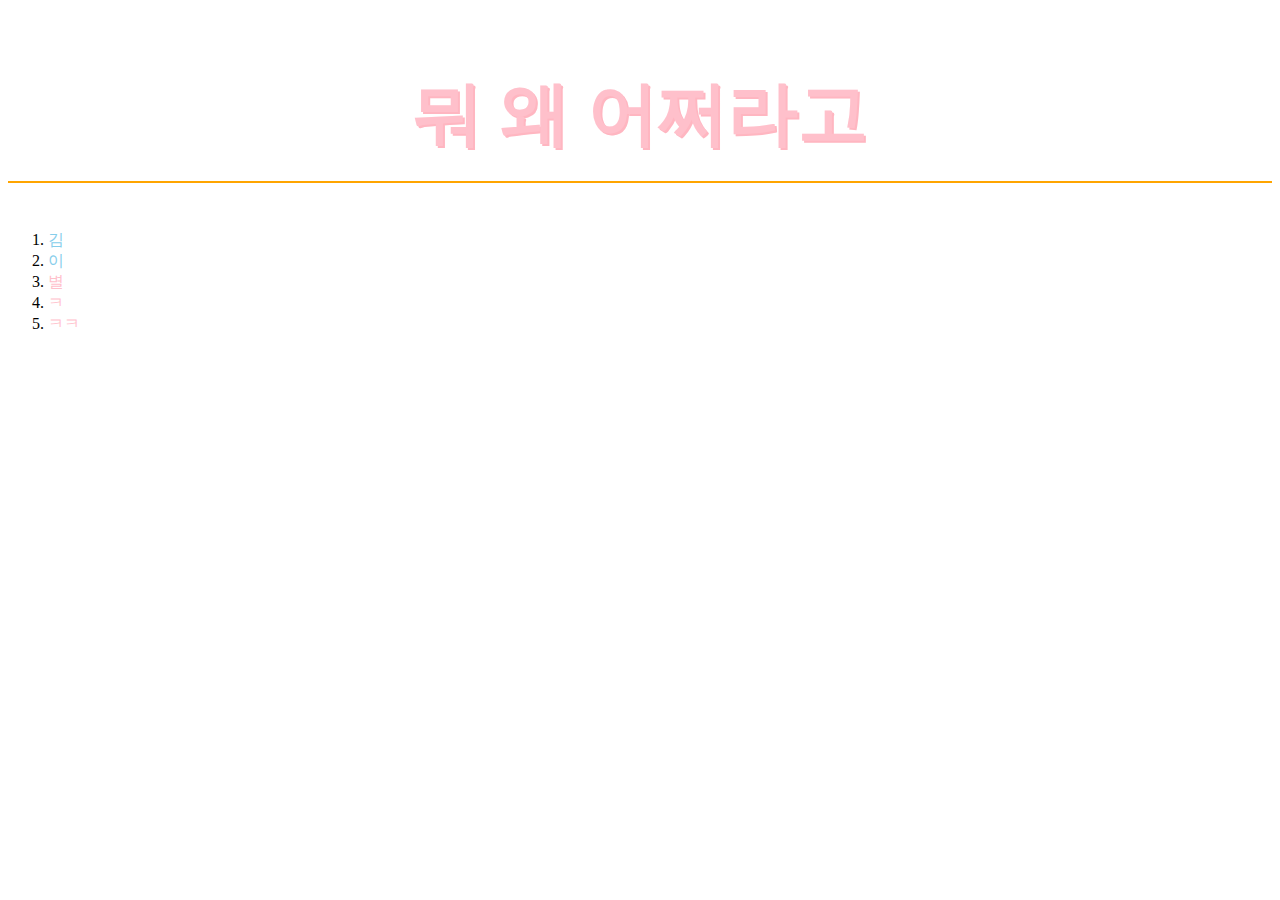
<file: index.html>
<!doctype html>
<meta charset="utf-8">
<html>
<head>
  <!-- Global site tag (gtag.js) - Google Analytics -->
  <script async src="https://www.googletagmanager.com/gtag/js?id=G-P2LRSPNZV1"></script>
  <script>
    window.dataLayer = window.dataLayer || [];
    function gtag(){dataLayer.push(arguments);}
    gtag('js', new Date());

    gtag('config', 'G-P2LRSPNZV1');
  </script>
<style>
a {
  color:pink;
  text-decoration: none;
}
.saw {
  color:skyblue
}

h1 {
  font-size:70px;

  text-align: center;
  text-shadow: 2px 2px lightpink;
  border-bottom: 2px solid orange;
  padding:20px;


}
</style>
</head>
<body>
<h1><a href="index.html">뭐 왜 어쩌라고</a></h1>
<ol>
  <li><a href="1.html"class="saw">김</font></a></li>
  <li><a href="2.html"class="saw">이</font></a></li>
  <li><a href="3.html">별</a></li>
    <li><a href="zzzzz.html">ㅋ</a></li>
    <li><a href="zzzz.html">ㅋㅋ</a></li>
<!--
    <h1><a href="index.html"><font color="red">뭐 왜 어쩌라고</font></a></h1>
    <ol>
      <li><a href="1.html"><font color="red">김</font></font></a></li>
      <li><a href="2.html"><font color="blue">이</font></font></a></li>
      <li><a href="3.html"><font color="blue">별</font></a></li>
        <li><a href="zzzzz.html">ㅋ</a></li>
        <li><a href="zzzz.html">ㅋㅋ</a></li>
-->
</ol>

<p><div id="disqus_thread"></div>
<script>
    /**
    *  RECOMMENDED CONFIGURATION VARIABLES: EDIT AND UNCOMMENT THE SECTION BELOW TO INSERT DYNAMIC VALUES FROM YOUR PLATFORM OR CMS.
    *  LEARN WHY DEFINING THESE VARIABLES IS IMPORTANT: https://disqus.com/admin/universalcode/#configuration-variables    */
    /*
    var disqus_config = function () {
    this.page.url = PAGE_URL;  // Replace PAGE_URL with your page's canonical URL variable
    this.page.identifier = PAGE_IDENTIFIER; // Replace PAGE_IDENTIFIER with your page's unique identifier variable
    };
    */
    (function() { // DON'T EDIT BELOW THIS LINE
    var d = document, s = d.createElement('script');
    s.src = 'https://wed-1-3.disqus.com/embed.js';
    s.setAttribute('data-timestamp', +new Date());
    (d.head || d.body).appendChild(s);
    })();
</script>
<noscript>Please enable JavaScript to view the <a href="https://disqus.com/?ref_noscript">comments powered by Disqus.</a></noscript></p>
</body>
</html>
</file>
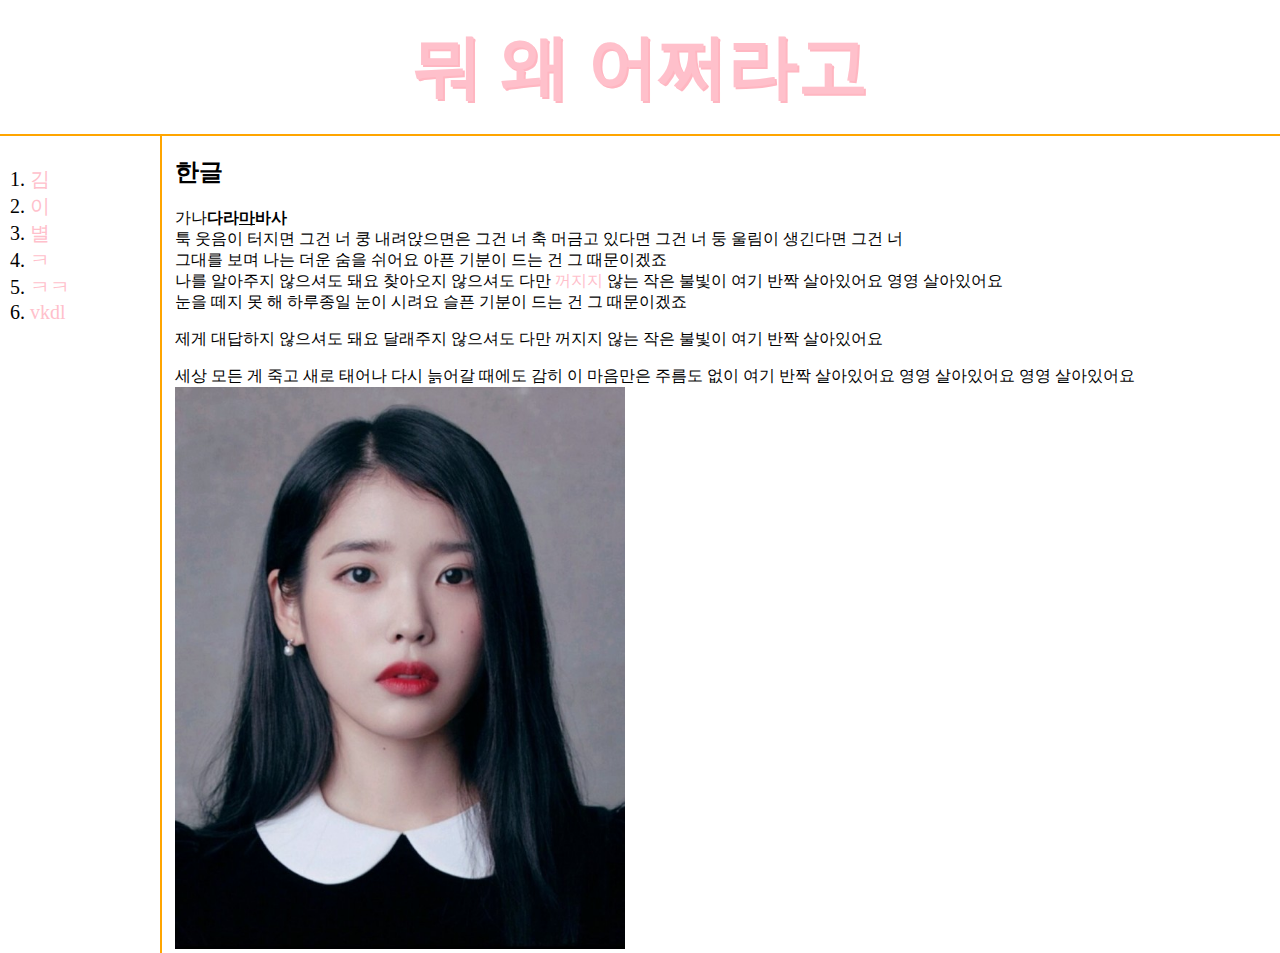
<file: 1.html>
<!doctype html>
<meta charset="utf-8">
<html>
<head>
  <!-- Global site tag (gtag.js) - Google Analytics -->
  <script async src="https://www.googletagmanager.com/gtag/js?id=G-P2LRSPNZV1"></script>
  <script>
    window.dataLayer = window.dataLayer || [];
    function gtag(){dataLayer.push(arguments);}
    gtag('js', new Date());

    gtag('config', 'G-P2LRSPNZV1');
  </script>
    <link rel="stylesheet" href="style.css">
  <title>뭐 왜 어쩌라고</title>
<h1><a href="index.html"> 뭐 왜 어쩌라고</a></h1>
<div id="grid">
  <ol>
    <li><a href="1.html"class="saw"id="active">김</a></li>
    <li><a href="2.html"class="saw">이</a></li>
    <li><a href="3.html">별</a></li>
    <li><a href="zzzzz.html">ㅋ</a></li>
    <li><a href="zzzz.html">ㅋㅋ</a></li>
    <li><a href="4_1_number.py">vkdl</a></li>
</ol>
</head>
<body>
<div id="article">
<div>
  <h2>한글</h2>
가나<strong>다라<u>마</u>바사</strong>


<br>툭 웃음이 터지면 그건 너
쿵 내려앉으면은 그건 너
축 머금고 있다면 그건 너
둥 울림이 생긴다면 그건 너

<br>그대를 보며
나는 더운 숨을 쉬어요
아픈 기분이 드는 건
그 때문이겠죠

<br>나를 알아주지 않으셔도 돼요
찾아오지 않으셔도
다만 <a href="https://www.youtube.com/"target="_blank" title="유튜브">꺼지지</a>
않는 작은 불빛이
여기 반짝 살아있어요
영영 살아있어요
<br>눈을 떼지 못 해
하루종일 눈이 시려요
슬픈 기분이 드는 건
그 때문이겠죠
<p>제게 대답하지 않으셔도 돼요
달래주지 않으셔도
다만 꺼지지 않는 작은 불빛이
여기 반짝 살아있어요</p>

세상 모든 게 죽고 새로 태어나
다시 늙어갈 때에도
감히 이 마음만은 주름도 없이
여기 반짝 살아있어요
영영 살아있어요
영영 살아있어요
<br><img src="다운로드.jpg" width="450">
</div>
</body>
</html>
</file>
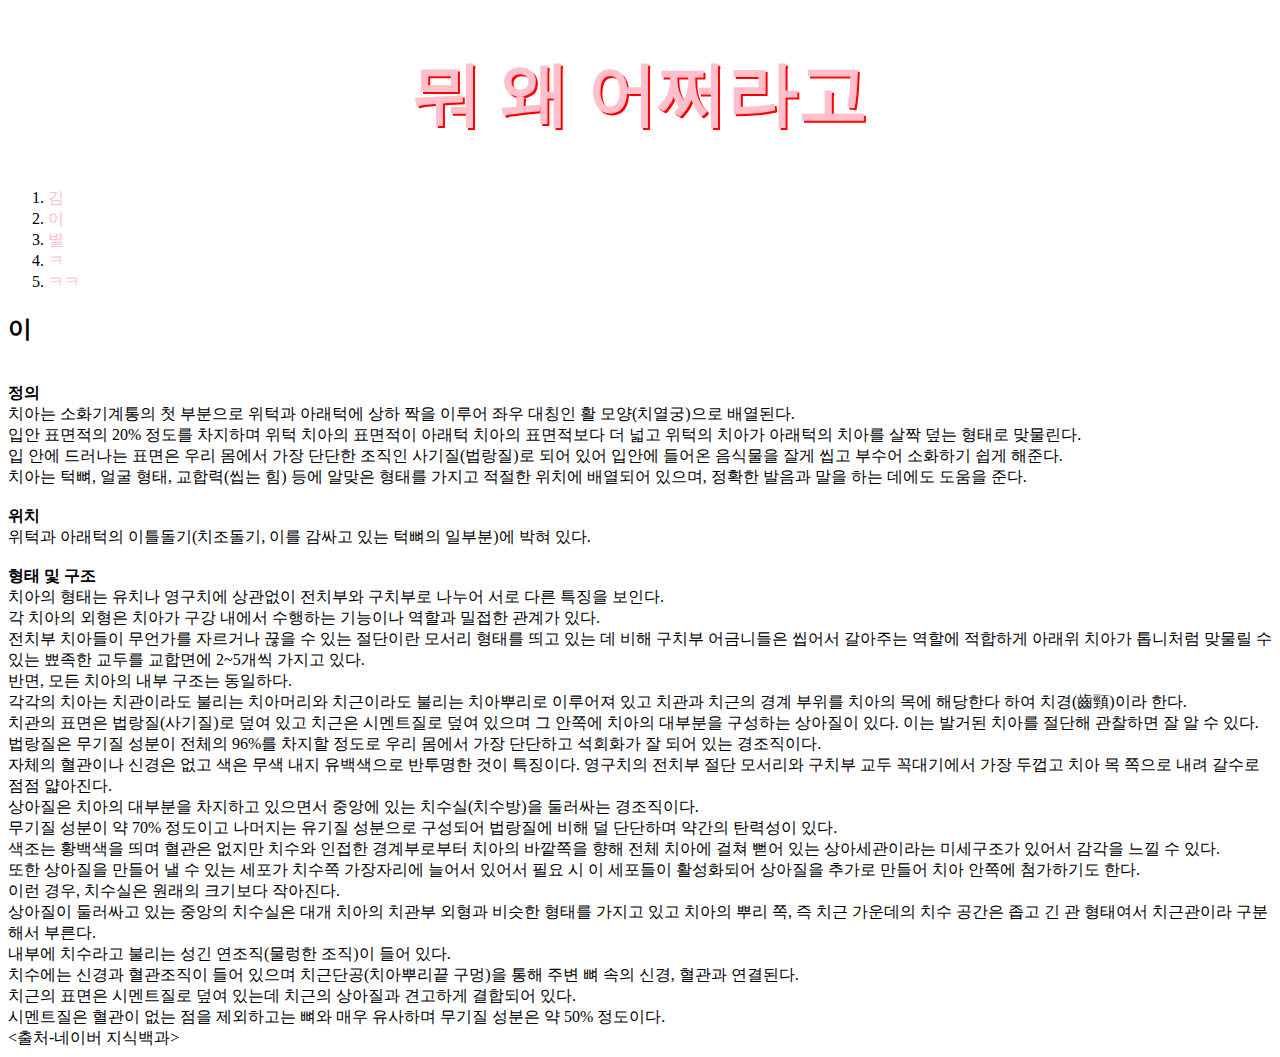
<file: 2.html>
<!doctype html>
<meta charset="utf-8">
<html>
<head>
  <!-- Global site tag (gtag.js) - Google Analytics -->
  <script async src="https://www.googletagmanager.com/gtag/js?id=G-P2LRSPNZV1"></script>
  <script>
    window.dataLayer = window.dataLayer || [];
    function gtag(){dataLayer.push(arguments);}
    gtag('js', new Date());

    gtag('config', 'G-P2LRSPNZV1');
  </script>
  <style>
  a {
    color:pink;
    text-decoration: none;
  }
  h1 {
    font-size:70px;
  }
  h1 {
    text-align: center;
  }
  h1 {
    text-shadow: 2px 2px #ff0000;
  }
  </style>
  <title>뭐 왜 어쩌라고</title>
<h1><a href="index.html"> 뭐 왜 어쩌라고</a></h1>
  <ol>
    <li><a href="1.html">김</a></li>
    <li><a href="2.html">이</a></li>
    <li><a href="3.html">별</a></li>
    <li><a href="zzzzz.html">ㅋ</a></li>
    <li><a href="zzzz.html">ㅋㅋ</a></li>
</ol>
</head>
<body>
  <h2>이</h2>
<br><strong>정의</strong>
<br>치아는 소화기계통의 첫 부분으로 위턱과 아래턱에 상하 짝을 이루어 좌우 대칭인 활 모양(치열궁)으로 배열된다.
<br>입안 표면적의 20% 정도를 차지하며 위턱 치아의 표면적이 아래턱 치아의 표면적보다 더 넓고 위턱의 치아가 아래턱의 치아를 살짝 덮는 형태로 맞물린다.
<br>입 안에 드러나는 표면은 우리 몸에서 가장 단단한 조직인 사기질(법랑질)로 되어 있어 입안에 들어온 음식물을 잘게 씹고 부수어 소화하기 쉽게 해준다.
<br>치아는 턱뼈, 얼굴 형태, 교합력(씹는 힘) 등에 알맞은 형태를 가지고 적절한 위치에 배열되어 있으며, 정확한 발음과 말을 하는 데에도 도움을 준다.
<br>
<br><strong>위치</strong>
<br>위턱과 아래턱의 이틀돌기(치조돌기, 이를 감싸고 있는 턱뼈의 일부분)에 박혀 있다.
<br>
<br><strong>형태 및 구조</strong>
<br>치아의 형태는 유치나 영구치에 상관없이 전치부와 구치부로 나누어 서로 다른 특징을 보인다.
<br>각 치아의 외형은 치아가 구강 내에서 수행하는 기능이나 역할과 밀접한 관계가 있다.
<br>전치부 치아들이 무언가를 자르거나 끊을 수 있는 절단이란 모서리 형태를 띄고 있는 데 비해 구치부 어금니들은 씹어서 갈아주는 역할에 적합하게 아래위 치아가 톱니처럼 맞물릴 수 있는 뾰족한 교두를 교합면에 2~5개씩 가지고 있다.
<br>반면, 모든 치아의 내부 구조는 동일하다.
<br>각각의 치아는 치관이라도 불리는 치아머리와 치근이라도 불리는 치아뿌리로 이루어져 있고 치관과 치근의 경계 부위를 치아의 목에 해당한다 하여 치경(齒頸)이라 한다.
<br>치관의 표면은 법랑질(사기질)로 덮여 있고 치근은 시멘트질로 덮여 있으며 그 안쪽에 치아의 대부분을 구성하는 상아질이 있다. 이는 발거된 치아를 절단해 관찰하면 잘 알 수 있다.
<br>법랑질은 무기질 성분이 전체의 96%를 차지할 정도로 우리 몸에서 가장 단단하고 석회화가 잘 되어 있는 경조직이다.
<br>자체의 혈관이나 신경은 없고 색은 무색 내지 유백색으로 반투명한 것이 특징이다. 영구치의 전치부 절단 모서리와 구치부 교두 꼭대기에서 가장 두껍고 치아 목 쪽으로 내려 갈수로 점점 얇아진다.
<br>상아질은 치아의 대부분을 차지하고 있으면서 중앙에 있는 치수실(치수방)을 둘러싸는 경조직이다.
<br>무기질 성분이 약 70% 정도이고 나머지는 유기질 성분으로 구성되어 법랑질에 비해 덜 단단하며 약간의 탄력성이 있다.
<br>색조는 황백색을 띄며 혈관은 없지만 치수와 인접한 경계부로부터 치아의 바깥쪽을 향해 전체 치아에 걸쳐 뻗어 있는 상아세관이라는 미세구조가 있어서 감각을 느낄 수 있다.
<br>또한 상아질을 만들어 낼 수 있는 세포가 치수쪽 가장자리에 늘어서 있어서 필요 시 이 세포들이 활성화되어 상아질을 추가로 만들어 치아 안쪽에 첨가하기도 한다.
<br>이런 경우, 치수실은 원래의 크기보다 작아진다.
<br>상아질이 둘러싸고 있는 중앙의 치수실은 대개 치아의 치관부 외형과 비슷한 형태를 가지고 있고 치아의 뿌리 쪽, 즉 치근 가운데의 치수 공간은 좁고 긴 관 형태여서 치근관이라 구분해서 부른다.
<br>내부에 치수라고 불리는 성긴 연조직(물렁한 조직)이 들어 있다.
<br>치수에는 신경과 혈관조직이 들어 있으며 치근단공(치아뿌리끝 구멍)을 통해 주변 뼈 속의 신경, 혈관과 연결된다.
<br>치근의 표면은 시멘트질로 덮여 있는데 치근의 상아질과 견고하게 결합되어 있다.
<br>시멘트질은 혈관이 없는 점을 제외하고는 뼈와 매우 유사하며 무기질 성분은 약 50% 정도이다.
<br><출처-네이버 지식백과>
</body>
</html>
</file>
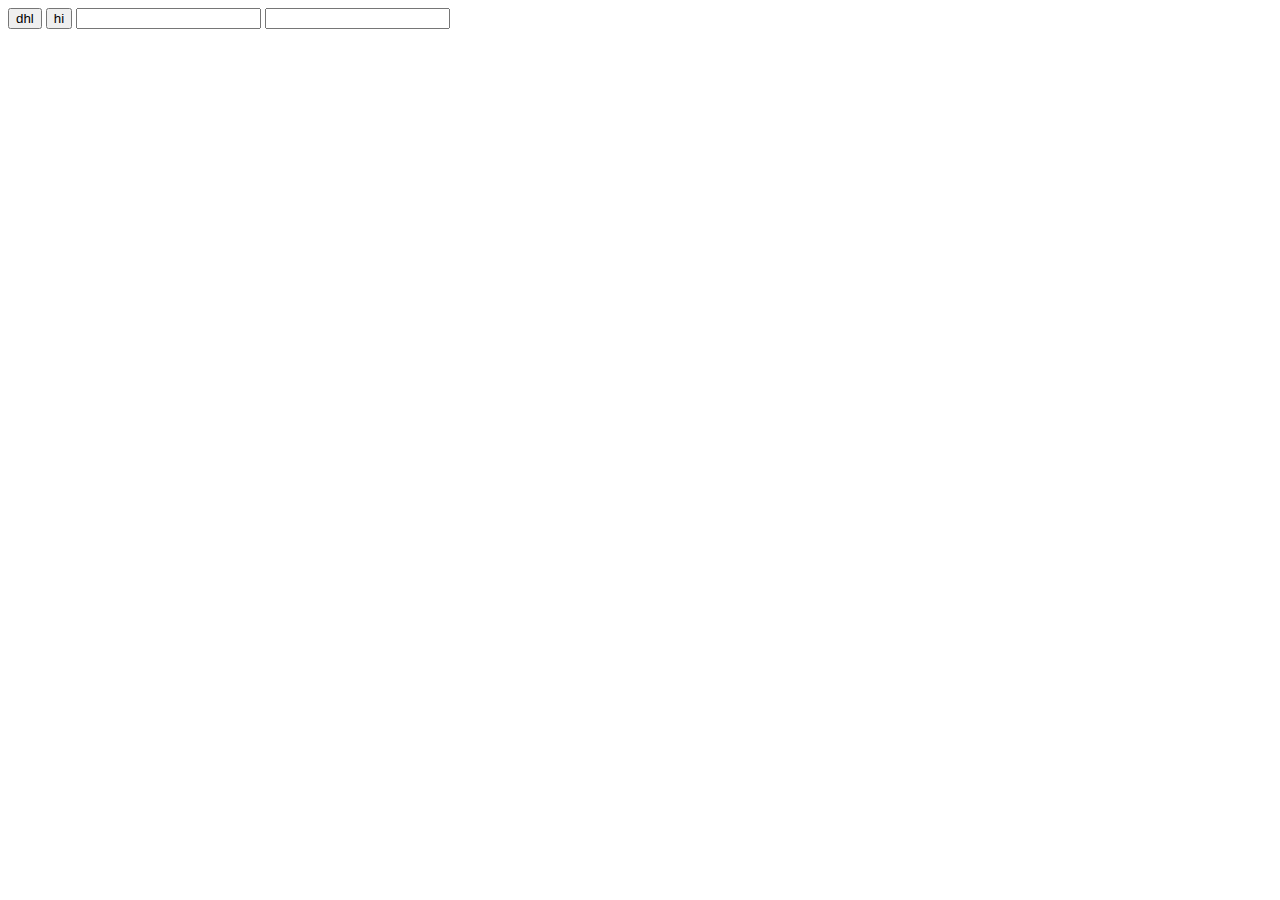
<file: zzzz.html>
<!DOCTYPE html>
<html lang="en" dir="ltr">
  <head>
    <meta charset="utf-8">
    <title></title>
  </head>
  <body>
    <input type="button" value="dhl" onclick="alert('dho')">
    <input type="button" value="hi" onclick="alert('hi')">
    <input type="text" onchange="alert('해킹을 시작합니다')">
    <input type="text" onkeydown="alert('stfu')">
  </body>
</html>
</file>
<file: style.css>
body{
  margin: 0;
}
a {
  color:pink;
  text-decoration: none;
}
h1{
  font-size:70px;
  text-align: center;
  text-shadow: 2px 2px lightpink;
  border-bottom: 2px solid orange;
  padding:20px;
  margin: 0;
}
ol{
  font-size: 20px;
  border-right:2px solid orange;
  width:100px;
  margin:0;
  padding: 30px;
}
#grid{
  display: grid;
  grid-template-columns: 150px 1fr;
}
#article{
  padding-left: 25px;
}
@media(max-width:300px){
  #grid{
    display: block;
  }
  ol{
    border-right:none;
  }
  h1{
      border-bottom:none;
  }
}
</file>
